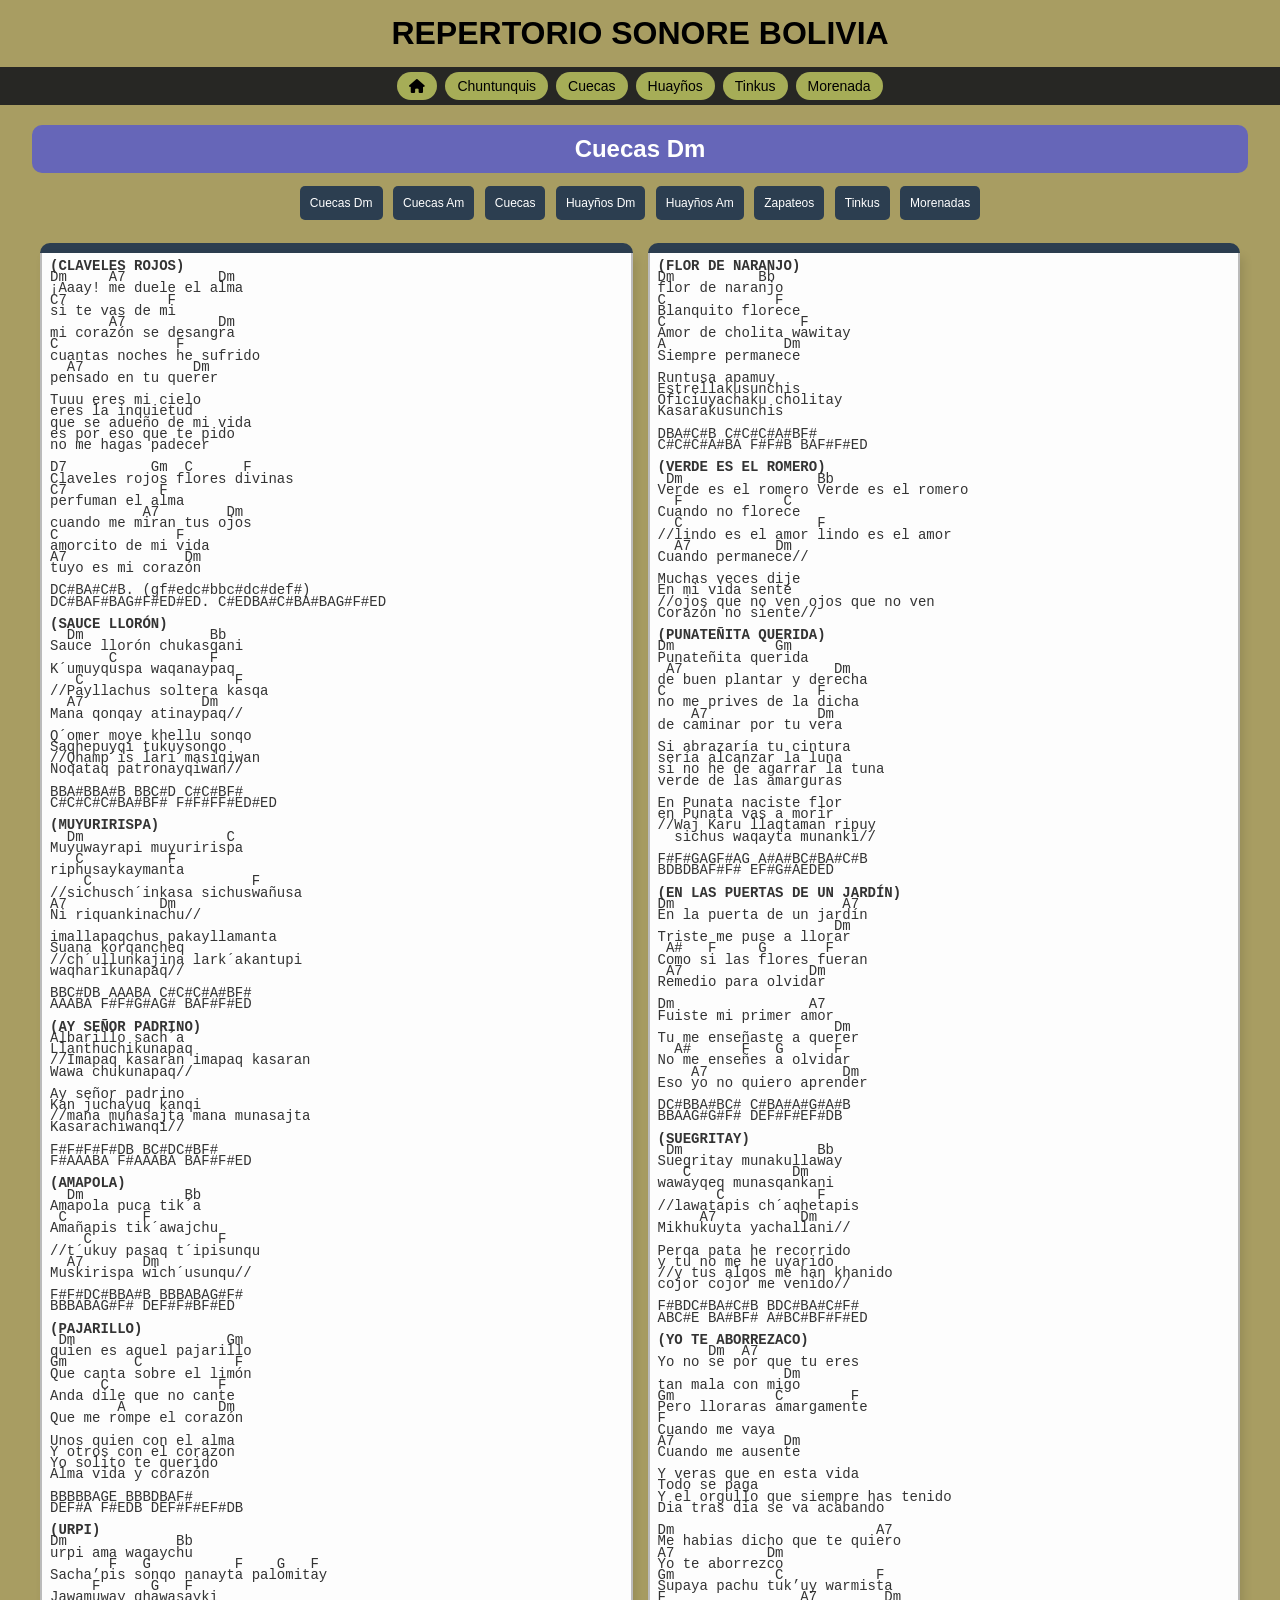
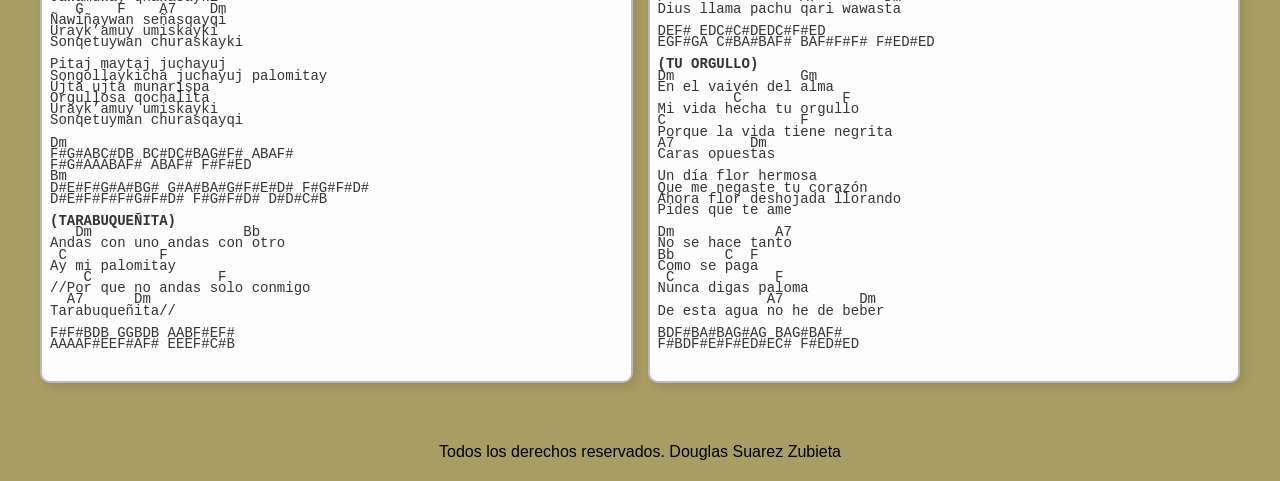
<file: CuecasP.html>
<!DOCTYPE html>
<html lang="es">
<head>
    <meta charset="UTF-8">
    <title>SONORE - Cancionero Dual</title>
    <link rel="stylesheet" href="https://cdnjs.cloudflare.com/ajax/libs/font-awesome/6.5.1/css/all.min.css">
    <meta name="google" content="notranslate">
    <meta name="viewport" content="width=device-width, initial-scale=1.0">
    <link rel="stylesheet" href="style.css">
</head>

<body>
    <header>
        <h1 class="encabezado">REPERTORIO SONORE BOLIVIA</h1>
    </header>

    <nav class="nav">
        <ul> 
            <li><a href="index.html" class="botonI"><i class="fa-solid fa-house"></i></a></li>
            <li><a href="Chuntunquis.html">Chuntunquis</a></li>
            <li><a href="Cuecas.html">Cuecas</a></li>
            <li><a href="Huayños.html">Huayños</a></li>
            <li><a href="Tinkus.html">Tinkus</a></li>
            <li><a href="Morenadas.html">Morenada</a></li>
        </ul>
    </nav>

    <section class="titulo">
        <h2 id="titulo-cancion">Seleccione una canción</h2>
    </section>

    <div class="seleccion-cancion">
        <button onclick="seleccionarCancion('A')">Cuecas Dm</button>
        <button onclick="seleccionarCancion('B')">Cuecas Am</button>
        <button onclick="seleccionarCancion('C')">Cuecas</button>
        <button onclick="seleccionarCancion('D')">Huayños Dm</button>
        <button onclick="seleccionarCancion('E')">Huayños Am</button>
        <button onclick="seleccionarCancion('F')">Zapateos</button>
        <button onclick="seleccionarCancion('G')">Tinkus</button>
        <button onclick="seleccionarCancion('G')">Morenadas</button>
    </div>

    <div class="content-container">
        <div class="hoja-caja">
            <div class="etiqueta-hoja"></div>
            <div id="hoja1-contenido" class="hoja-blanca"></div>
        </div>
        
        <div class="hoja-caja">
            <div class="etiqueta-hoja"></div>
            <div id="hoja2-contenido" class="hoja-blanca"></div>
        </div>
    </div>

    <footer>Todos los derechos reservados. Douglas Suarez Zubieta</footer>

<script>
const repertorio = {
    'A': {
        titulo: 'Cuecas Dm',
        hoja1: `
<b>(CLAVELES ROJOS)</b>
Dm     A7           Dm 
¡Aaay! me duele el alma
C7            F  
si te vas de mi
       A7           Dm 
mi corazón se desangra
C              F
cuantas noches he sufrido
  A7             Dm 
pensado en tu querer

Tuuu eres mi cielo
eres la inquietud
que se adueño de mi vida
es por eso que te pido
no me hagas padecer

D7          Gm  C      F  
Claveles rojos flores divinas
C7           F  
perfuman el alma
           A7        Dm 
cuando me miran tus ojos
C              F
amorcito de mi vida
A7              Dm
tuyo es mi corazón

DC#BA#C#B. (gf#edc#bbc#dc#def#) 
DC#BAF#BAG#F#ED#ED. C#EDBA#C#BA#BAG#F#ED

<b>(SAUCE LLORÓN)</b>
  Dm               Bb
Sauce llorón chukasqani
       C           F   
K´umuyquspa waqanaypaq
   C                  F  
//Payllachus soltera kasqa
  A7              Dm
Mana qonqay atinaypaq//

Q´omer moye khellu sonqo
Saqhepuyqi tukuysonqo
//Qhamp´is lari masiqiwan
Noqataq patronayqiwan//

BBA#BBA#B BBC#D C#C#BF#
C#C#C#C#BA#BF# F#F#FF#ED#ED

<b>(MUYURIRISPA)</b>
  Dm                 C
Muyuwayrapi muyuririspa
   C          F   
riphusaykaymanta
    C                   F  
//sichusch´inkasa sichuswañusa
A7           Dm
Ni riquankinachu//

imallapaqchus pakayllamanta
Suana korqancheq
//ch´ullunkajina lark´akantupi
waqharikunapaq//

BBC#DB AAABA C#C#C#A#BF#
AAABA F#F#G#AG# BAF#F#ED

<b>(AY SEÑOR PADRINO)</b>
Albarillo sach´a
Llanthuchikunapaq
//Imapaq kasaran imapaq kasaran
Wawa chukunapaq//

Ay señor padrino
Kan juchayuq kanqi
//mana munasajta mana munasajta
Kasarachiwanqi//

F#F#F#F#DB BC#DC#BF#
F#AAABA F#AAABA BAF#F#ED

<b>(AMAPOLA)</b>
  Dm            Bb
Amapola puca tik´a
 C         F
Amañapis tik´awajchu
    C               F
//t´ukuy pasaq t´ipisunqu 
  A7       Dm
Muskirispa wich´usunqu//

F#F#DC#BBA#B BBBABAG#F#
BBBABAG#F# DEF#F#BF#ED

<b>(PAJARILLO)</b>
 Dm                  Gm
quien es aquel pajarillo
Gm        C           F
Que canta sobre el limón
      C             F
Anda dile que no cante
        A           Dm
Que me rompe el corazón

Unos quien con el alma
Y otros con el corazon
Yo solito te querido
Alma vida y corazón

BBBBBAGE BBBDBAF#
DEF#A F#EDB DEF#F#EF#DB

<b>(URPI)</b>
Dm             Bb
urpi ama waqaychu
       F   G          F    G   F
Sacha’pis sonqo nanayta palomitay
     F      G   F
Jawamuway qhawasayki 
   G    F    A7    Dm
Ñawiñaywan señasqayqi
Urayk’amuy umiskayki 
Sonqetuywan churaskayki

Pitaj maytaj juchayuj
Songollaykicha juchayuj palomitay
Ujta ujta munarispa 
Orgullosa qochalita
Urayk’amuy umiskayki 
Sonqetuyman churasqayqi

Dm
F#G#ABC#DB BC#DC#BAG#F# ABAF#
F#G#AAABAF# ABAF# F#F#ED
Bm 
D#E#F#G#A#BG# G#A#BA#G#F#E#D# F#G#F#D#
D#E#F#F#F#G#F#D# F#G#F#D# D#D#C#B

<b>(TARABUQUEÑITA)</b>
   Dm                  Bb
Andas con uno andas con otro
 C           F
Ay mi palomitay
    C               F
//Por que no andas solo conmigo
  A7      Dm
Tarabuqueñita//

F#F#BDB GGBDB AABF#EF#
AAAAF#EEF#AF# EEEF#C#B

        `,
        hoja2: `
<b>(FLOR DE NARANJO)</b>
Dm          Bb
flor de naranjo 
C             F
Blanquito florece
C                F
Amor de cholita wawitay
A              Dm
Siempre permanece

Runtusa apamuy
Estrellakusunchis
Oficiuyachaku cholitay
Kasarakusunchis

DBA#C#B C#C#C#A#BF#
C#C#C#A#BA F#F#B BAF#F#ED

<b>(VERDE ES EL ROMERO)</b>
 Dm                Bb
Verde es el romero Verde es el romero
  F            C
Cuando no florece
  C                F
//lindo es el amor lindo es el amor
  A7          Dm
Cuando permanece//

Muchas veces dije
En mi vida senté
//ojos que no ven ojos que no ven
Corazón no siente//

<b>(PUNATEÑITA QUERIDA)</b>
Dm            Gm
Punateñita querida 
 A7                  Dm
de buen plantar y derecha
C                  F
no me prives de la dicha
    A7             Dm
de caminar por tu vera 

Si abrazaría tu cintura 
sería alcanzar la luna 
si no he de agarrar la tuna 
verde de las amarguras 

En Punata naciste flor 
en Punata vas a morir 
//Waj Karu llaqtaman ripuy 
  sichus waqayta munanki//

F#F#GAGF#AG A#A#BC#BA#C#B
BDBDBAF#F# EF#G#AEDED

<b>(EN LAS PUERTAS DE UN JARDÍN)</b>
Dm                    A7
En la puerta de un jardín
                     Dm
Triste me puse a llorar
 A#   F     G       F
Como si las flores fueran
 A7               Dm
Remedio para olvidar

Dm                A7
Fuiste mi primer amor
                     Dm
Tu me enseñaste a querer
  A#      F   G      F
No me enseñes a olvidar
    A7                Dm
Eso yo no quiero aprender

DC#BBA#BC# C#BA#A#G#A#B
BBAAG#G#F# DEF#F#EF#DB

<b>(SUEGRITAY)</b>
 Dm                Bb
Suegritay munakullaway
   C            Dm
wawayqeq munasqankani 
       C           F
//lawatapis ch´aqhetapis
     A7          Dm
Mikhukuyta yachallani//

Perqa pata he recorrido
y tu no me he uyarido
//y tus alqos me han khanido
cojor cojor me venido//

F#BDC#BA#C#B BDC#BA#C#F#
ABC#E BA#BF# A#BC#BF#F#ED

<b>(YO TE ABORREZACO)</b>
      Dm  A7
Yo no se por que tu eres 
               Dm
tan mala con migo
Gm            C        F
Pero lloraras amargamente
F
Cuando me vaya
A7             Dm
Cuando me ausente

Y veras que en esta vida
Todo se paga
Y el orgullo que siempre has tenido
Dia tras dia se va acabando

Dm                        A7
Me habias dicho que te quiero
A7           Dm
Yo te aborrezco
Gm            C           F
Supaya pachu tuk’uy warmista
F                A7        Dm
Dius llama pachu qari wawasta

DEF# EDC#C#DEDC#F#ED
EGF#GA C#BA#BAF# BAF#F#F# F#ED#ED

<b>(TU ORGULLO)</b>
Dm               Gm
En el vaivén del alma
         C            F 
Mi vida hecha tu orgullo
C                F
Porque la vida tiene negrita
A7         Dm 
Caras opuestas

Un día flor hermosa
Que me negaste tu corazón
Ahora flor deshojada llorando 
Pides que te ame

Dm            A7 
No se hace tanto
Bb      C  F 
Como se paga
 C            F 
Nunca digas paloma
             A7         Dm 
De esta agua no he de beber

BDF#BA#BAG#AG BAG#BAF#
F#BDF#E#F#ED#EC# F#ED#ED
        
        `},


    'B': {
        titulo: 'Huayños',
        hoja1: `Aquí puedes llenar toda la HOJA 1..
(Versos iniciales, acordes de intro)`,
        hoja2: `Aquí puedes llenar toda la HOJA 2...
(Quimba, Coros o Punteos)`
    },
    // Agrega aquí de la C a la Q siguiendo el mismo formato
};

function seleccionarCancion(id) {
    const cancion = repertorio[id];
    if(!cancion) return;

    document.getElementById('titulo-cancion').innerText = cancion.titulo;
    
    // Llenado de hojas por separado
    document.getElementById('hoja1-contenido').innerHTML = `<pre>${cancion.hoja1 || ''}</pre>`;
    document.getElementById('hoja2-contenido').innerHTML = `<pre>${cancion.hoja2 || ''}</pre>`;
}

document.addEventListener('DOMContentLoaded', () => seleccionarCancion('A'));
</script>
</body>
</html>
</file>
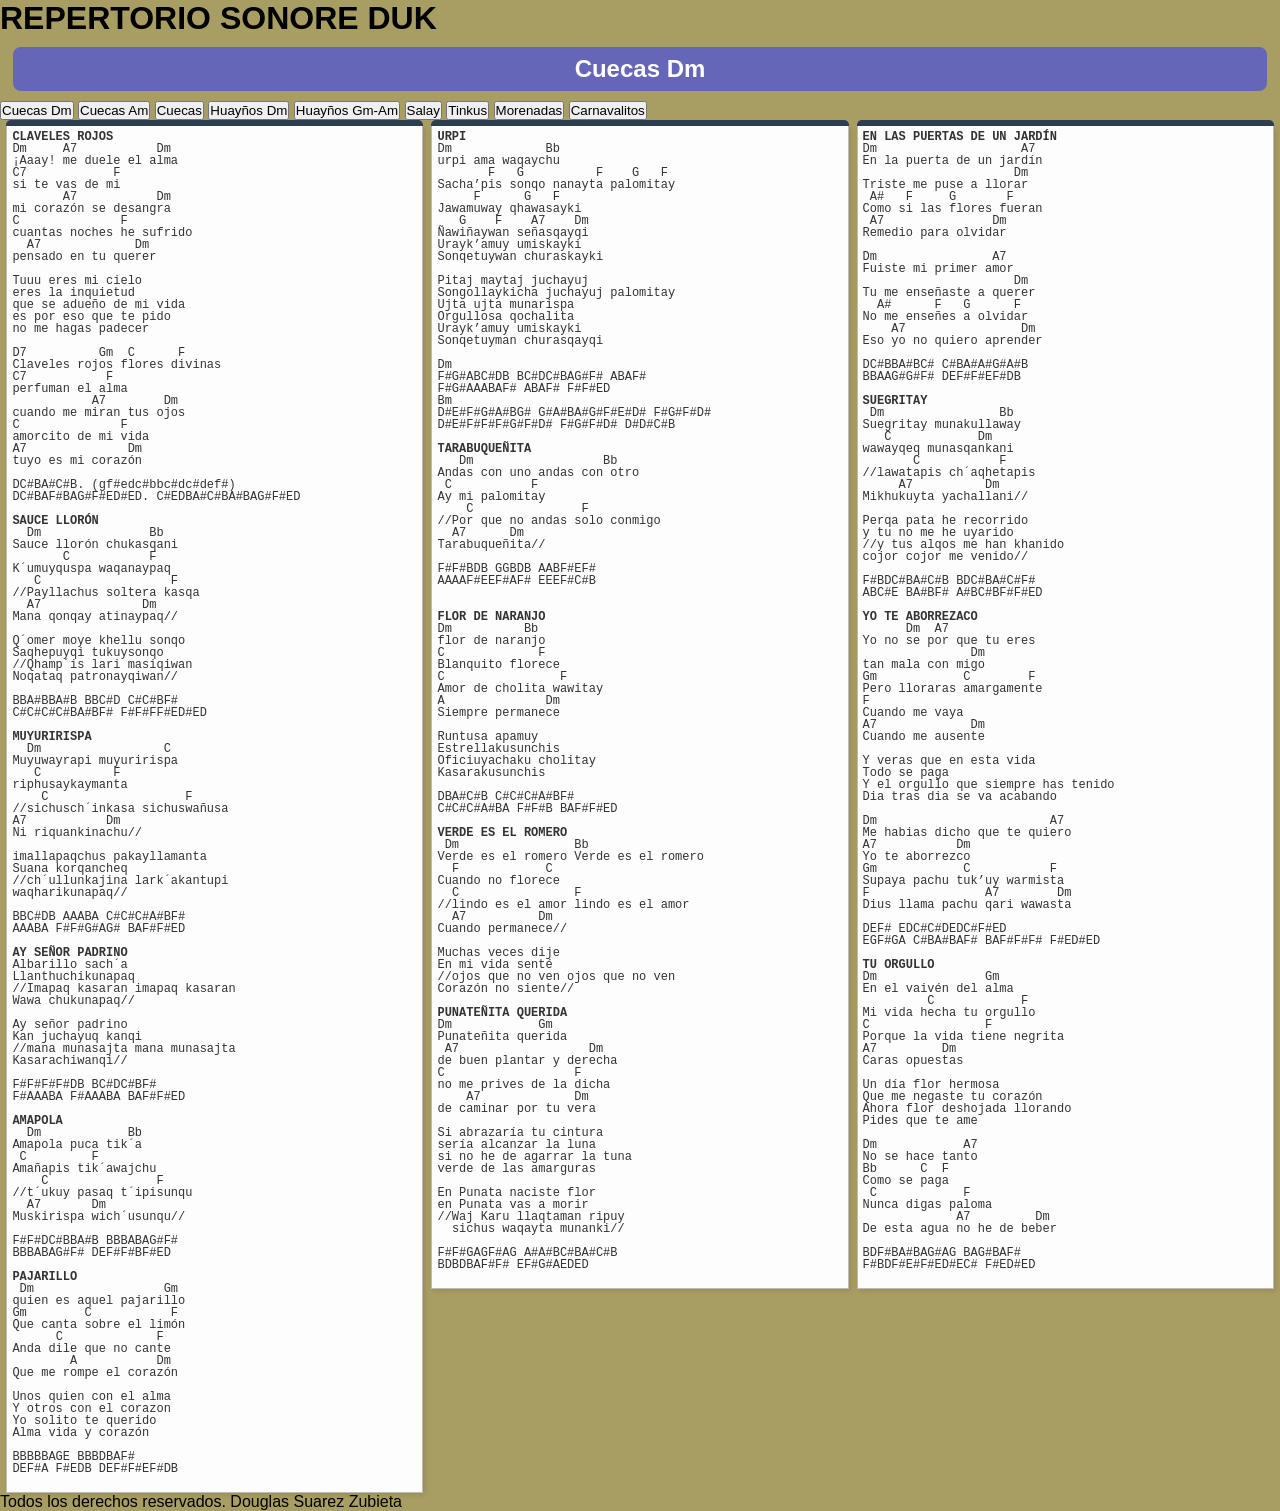
<file: CuecasPP.html>
<!DOCTYPE html>
<html lang="es">
<head>
    <meta charset="UTF-8">
    <title>SONORE - Tríptico</title>
    <link rel="stylesheet" href="https://cdnjs.cloudflare.com/ajax/libs/font-awesome/6.5.1/css/all.min.css">
    <meta name="viewport" content="width=device-width, initial-scale=1.0">
    <link rel="stylesheet" href="stylesPP.css">
</head>

<body>
    <header>
        <h1 class="encabezado">REPERTORIO SONORE DUK</h1>
    </header>

    <section class="titulo">
        <h2 id="titulo-cancion">Seleccione una canción</h2>
    </section>

    <div class="seleccion-cancion">
        <button onclick="seleccionarCancion('A')">Cuecas Dm</button>
        <button onclick="seleccionarCancion('B')">Cuecas Am</button>
        <button onclick="seleccionarCancion('C')">Cuecas</button>
        <button onclick="seleccionarCancion('D')">Huayños Dm</button>
        <button onclick="seleccionarCancion('E')">Huayños Gm-Am</button>
        <button onclick="seleccionarCancion('F')">Salay</button>
        <button onclick="seleccionarCancion('G')">Tinkus</button>
        <button onclick="seleccionarCancion('H')">Morenadas</button>
        <button onclick="seleccionarCancion('I')">Carnavalitos</button>
        </div>

    <div class="content-container">
        <div class="hoja-caja">
            <div class="etiqueta-hoja"></div>
            <div id="hoja1-contenido" class="hoja-blanca"></div>
        </div>
        
        <div class="hoja-caja">
            <div class="etiqueta-hoja"></div>
            <div id="hoja2-contenido" class="hoja-blanca"></div>
        </div>

        <div class="hoja-caja">
            <div class="etiqueta-hoja"></div>
            <div id="hoja3-contenido" class="hoja-blanca"></div>
        </div>
    </div>

    <footer>Todos los derechos reservados. Douglas Suarez Zubieta</footer>

<script>
const repertorio = {
    'A': {
        titulo: 'Cuecas Dm',
        hoja1: `
<b>CLAVELES ROJOS</b>
Dm     A7           Dm 
¡Aaay! me duele el alma
C7            F  
si te vas de mi
       A7           Dm 
mi corazón se desangra
C              F
cuantas noches he sufrido
  A7             Dm 
pensado en tu querer

Tuuu eres mi cielo
eres la inquietud
que se adueño de mi vida
es por eso que te pido
no me hagas padecer

D7          Gm  C      F  
Claveles rojos flores divinas
C7           F  
perfuman el alma
           A7        Dm 
cuando me miran tus ojos
C              F
amorcito de mi vida
A7              Dm
tuyo es mi corazón

DC#BA#C#B. (gf#edc#bbc#dc#def#) 
DC#BAF#BAG#F#ED#ED. C#EDBA#C#BA#BAG#F#ED

<b>SAUCE LLORÓN</b>
  Dm               Bb
Sauce llorón chukasqani
       C           F   
K´umuyquspa waqanaypaq
   C                  F  
//Payllachus soltera kasqa
  A7              Dm
Mana qonqay atinaypaq//

Q´omer moye khellu sonqo
Saqhepuyqi tukuysonqo
//Qhamp´is lari masiqiwan
Noqataq patronayqiwan//

BBA#BBA#B BBC#D C#C#BF#
C#C#C#C#BA#BF# F#F#FF#ED#ED

<b>MUYURIRISPA</b>
  Dm                 C
Muyuwayrapi muyuririspa
   C          F   
riphusaykaymanta
    C                   F  
//sichusch´inkasa sichuswañusa
A7           Dm
Ni riquankinachu//

imallapaqchus pakayllamanta
Suana korqancheq
//ch´ullunkajina lark´akantupi
waqharikunapaq//

BBC#DB AAABA C#C#C#A#BF#
AAABA F#F#G#AG# BAF#F#ED

<b>AY SEÑOR PADRINO</b>
Albarillo sach´a
Llanthuchikunapaq
//Imapaq kasaran imapaq kasaran
Wawa chukunapaq//

Ay señor padrino
Kan juchayuq kanqi
//mana munasajta mana munasajta
Kasarachiwanqi//

F#F#F#F#DB BC#DC#BF#
F#AAABA F#AAABA BAF#F#ED

<b>AMAPOLA</b>
  Dm            Bb
Amapola puca tik´a
 C         F
Amañapis tik´awajchu
    C               F
//t´ukuy pasaq t´ipisunqu 
  A7       Dm
Muskirispa wich´usunqu//

F#F#DC#BBA#B BBBABAG#F#
BBBABAG#F# DEF#F#BF#ED

<b>PAJARILLO</b>
 Dm                  Gm
quien es aquel pajarillo
Gm        C           F
Que canta sobre el limón
      C             F
Anda dile que no cante
        A           Dm
Que me rompe el corazón

Unos quien con el alma
Y otros con el corazon
Yo solito te querido
Alma vida y corazón

BBBBBAGE BBBDBAF#
DEF#A F#EDB DEF#F#EF#DB
        `,
        hoja2: `
<b>URPI</b>
Dm             Bb
urpi ama waqaychu
       F   G          F    G   F
Sacha’pis sonqo nanayta palomitay
     F      G   F
Jawamuway qhawasayki 
   G    F    A7    Dm
Ñawiñaywan señasqayqi
Urayk’amuy umiskayki 
Sonqetuywan churaskayki

Pitaj maytaj juchayuj
Songollaykicha juchayuj palomitay
Ujta ujta munarispa 
Orgullosa qochalita
Urayk’amuy umiskayki 
Sonqetuyman churasqayqi

Dm
F#G#ABC#DB BC#DC#BAG#F# ABAF#
F#G#AAABAF# ABAF# F#F#ED
Bm 
D#E#F#G#A#BG# G#A#BA#G#F#E#D# F#G#F#D#
D#E#F#F#F#G#F#D# F#G#F#D# D#D#C#B

<b>TARABUQUEÑITA</b>
   Dm                  Bb
Andas con uno andas con otro
 C           F
Ay mi palomitay
    C               F
//Por que no andas solo conmigo
  A7      Dm
Tarabuqueñita//

F#F#BDB GGBDB AABF#EF#
AAAAF#EEF#AF# EEEF#C#B


<b>FLOR DE NARANJO</b>
Dm          Bb
flor de naranjo 
C             F
Blanquito florece
C                F
Amor de cholita wawitay
A              Dm
Siempre permanece

Runtusa apamuy
Estrellakusunchis
Oficiuyachaku cholitay
Kasarakusunchis

DBA#C#B C#C#C#A#BF#
C#C#C#A#BA F#F#B BAF#F#ED

<b>VERDE ES EL ROMERO</b>
 Dm                Bb
Verde es el romero Verde es el romero
  F            C
Cuando no florece
  C                F
//lindo es el amor lindo es el amor
  A7          Dm
Cuando permanece//

Muchas veces dije
En mi vida senté
//ojos que no ven ojos que no ven
Corazón no siente//

<b>PUNATEÑITA QUERIDA</b>
Dm            Gm
Punateñita querida 
 A7                  Dm
de buen plantar y derecha
C                  F
no me prives de la dicha
    A7             Dm
de caminar por tu vera 

Si abrazaría tu cintura 
sería alcanzar la luna 
si no he de agarrar la tuna 
verde de las amarguras 

En Punata naciste flor 
en Punata vas a morir 
//Waj Karu llaqtaman ripuy 
  sichus waqayta munanki//

F#F#GAGF#AG A#A#BC#BA#C#B
BDBDBAF#F# EF#G#AEDED
        `,
        hoja3: `
<b>EN LAS PUERTAS DE UN JARDÍN</b>
Dm                    A7
En la puerta de un jardín
                     Dm
Triste me puse a llorar
 A#   F     G       F
Como si las flores fueran
 A7               Dm
Remedio para olvidar

Dm                A7
Fuiste mi primer amor
                     Dm
Tu me enseñaste a querer
  A#      F   G      F
No me enseñes a olvidar
    A7                Dm
Eso yo no quiero aprender

DC#BBA#BC# C#BA#A#G#A#B
BBAAG#G#F# DEF#F#EF#DB

<b>SUEGRITAY</b>
 Dm                Bb
Suegritay munakullaway
   C            Dm
wawayqeq munasqankani 
       C           F
//lawatapis ch´aqhetapis
     A7          Dm
Mikhukuyta yachallani//

Perqa pata he recorrido
y tu no me he uyarido
//y tus alqos me han khanido
cojor cojor me venido//

F#BDC#BA#C#B BDC#BA#C#F#
ABC#E BA#BF# A#BC#BF#F#ED

<b>YO TE ABORREZACO</b>
      Dm  A7
Yo no se por que tu eres 
               Dm
tan mala con migo
Gm            C        F
Pero lloraras amargamente
F
Cuando me vaya
A7             Dm
Cuando me ausente

Y veras que en esta vida
Todo se paga
Y el orgullo que siempre has tenido
Dia tras dia se va acabando

Dm                        A7
Me habias dicho que te quiero
A7           Dm
Yo te aborrezco
Gm            C           F
Supaya pachu tuk’uy warmista
F                A7        Dm
Dius llama pachu qari wawasta

DEF# EDC#C#DEDC#F#ED
EGF#GA C#BA#BAF# BAF#F#F# F#ED#ED

<b>TU ORGULLO</b>
Dm               Gm
En el vaivén del alma
         C            F 
Mi vida hecha tu orgullo
C                F
Porque la vida tiene negrita
A7         Dm 
Caras opuestas

Un día flor hermosa
Que me negaste tu corazón
Ahora flor deshojada llorando 
Pides que te ame

Dm            A7 
No se hace tanto
Bb      C  F 
Como se paga
 C            F 
Nunca digas paloma
             A7         Dm 
De esta agua no he de beber

BDF#BA#BAG#AG BAG#BAF#
F#BDF#E#F#ED#EC# F#ED#ED
        `
    },
    'B': {
        titulo: 'Cuecas Am',
        hoja1: `
<b>CALZÓN DE SEDA</b> 
Am           F
Esa cholita dice que tiene
G            C
calzón de seda
         G       C
//Por saber o saber, 
E7              Am
no se que voy hacer//

La miraría mi negrita
Su piernecita, 
//hasta que rascando se me diga 
toma tu suerte//

C#C#BBA AF#F#AF# G#G#ABC#
//C#C#E BC#A  C#C#BC#AF#//

<b>ATRAPADORITA</b>
Am               F
Senoray akjayki canchu
F           G    C
Ch’aquí wanchisawan
C     D        C
Ama despreciargoaichu
     E            Am
Paipuni ch’ipacusawan

Aunque no soy tan celoso
Pero si nervioso
Inocente palomita
No te burles imillita

Chay wawayki nispa tumparisawanki
Ch’ascañawisitay
//Manachus yachanqui pi supaychus tatan
atrapadorita//

AAAG#F#G#AF# AAABF#E 
C#C#C#BC#BAA C#BAG#ABAF#
AAABC#BAA C#BAG#ABAF#.

<b>ANARRANCHERITA</b>
F
Anarrancherita 
         F    E      D  C
No me mires con desprecio
C          D        C
Yo no voy por tu plata
    D        C
Es por tus ojos 
E7        Am
Paloma mía

DDDDDD DDDC#C#BA 
//ABC#C#C#BA C#C#BA AAG#F#//

<b>CHOLA BANDIDA</b>
Am    G      C
Chola bandida 
G              C
Donde te has ido 
  G                  C
//Con quien te has ido 
        E              Am
Que llorando estoy por ti//

C#F#FF#G#AAG#AB C#C#BC#BC#
BBBBBBBAG#AB C#C#BC#AF#
        
        `,
        hoja2: `
<b>PUÑAL ENVENENADO</b>
Am               C 
Con puñal envenenado
E7              Am 
Atravesaste mi pecho
G7  
//Ondas huellas has dejado
C              E7          Am 
En mi corazón desecho de amor//

Al cielo pido la muerte
Y el no me la quiere dar
//Me parece que hasta el cielo
Se goza y se goza de verme llorar//

Am                    E7
Dime, dime si me quieres
                    Am 
O si voluntad me tienes
   G7  
//Donde caben voluntades
C                E7         Am 
El amor también, ya puede caber//

F#G#AG#ABC#C# C#BA#BAG#AA 
DC#BBBA#BG# EDC#C#C#BA#BAG#A

<b>SOLEDAD</b>
intro: Am G F E7; Dm C E7 Am//
     E7       Am
Soledad, Soledad
                        E7
esta noche estoy muy triste
                       Am
se me ha ocultado la luna
  Am   G      F      E7
//y no cabe duda alguna
                          Am
que se fue por que te fuiste//

Soledad, Soledad
en la soledad de mi alma
llorare mi desventura
//si el orgullo me dio calma
que se acabe mi amargura//

Si solo estoy aquí
sin tu querer mi bien
//si algún día tu volvieras
a devolverme la calma//

<b>DESAGARRADO</b>
 Am      E
Desgarrado
            Am
siento mi pecho
   G                     C               
//Por los males y los agravios 
 E7              Am
que tu me has hecho //

Am              E7              
Llorare continuamente 
           Am
mi desventura
G           C        
Tu gozando mientras 
         E7           Am
yo pobre sufro y padezco 

        `,
        hoja3: `
<b>UNA PENA TENGO YO</b>
 Am             E7
Una pena tengo yo                 
                  Am
Y a nadie le importa 
 G                 C
Que me importa de nadie 
      E7              Am
Si a nadie le importo yo

No quiero humillaciones
No quiero compasión
Solo solo he nacido
Solito voy a morir

<b>CARRITO CARBONERO</b>
C                    G7
No creas por que yo canto
                     C
Tengo el corazón alegre
F                     G7
Yo soy como el pobre cisne 
                       C
Que cuando canta se muere

Yo no soy un tren de carga 
Yo no llevo pasajeros
Solo la llevo a mi negra 
En carrito carbonero

<b>PALOMITAY</b>
 Am     G
Palomitay,
       F            C
mayllatataj purisanki 
        F             C         
//Mana chay purisqayqipi 
    E7               Am
Sonqetuy wan tinkurqanqi //
                     
        F
Nogataqaq, saqewanqi
      C           G.         C
ñak´arispa purinaypaj palomitay
         F              C
//Mana chay sonqoyqi nanan 
       E7          Am
chicamuna kusgaymanta//


        `
    },
    'C': {
        titulo: 'Cuecas',
        hoja1: `
        
        
        `,
        hoja2: `
        
        `,
        hoja3: `
        
        `
    },

    'D': {
        titulo: 'Huayños Dm',
        hoja1: `
CUATRO ESTAMOS 
  Bb                           C         F
//Cuatro estamos en tu puerta
                   G             F
y los cuatro te queremos
G          F    A     Dm
ay amorosa palomita (bis)//

  Bb                   C.      F
//Escógete de los cuatro
                      G       F
y los demás nos iremos
G          F    A     Dm
ay amorosa palomita//

F           G               F             G           F
Tu estarás durmiendo en cama caliente
  Bb                      C.     F
//y yo pobre desgraciado 
                       G               F
dándome diente con diente
G          F.        A     Dm
ay amorosa palomita (bis)//

BA#BA#BA#BA  F#G#AABAG#F# A#A#BC#BF#F#ED//
AABAG#F#  AABAG#F#  BA#BA#BA#BA
F#G#AABAG#F#  A#A#BC#BF#F#ED//

HOY ESTOY AQUI
Dm               Bb   C                F 
Hoy estoy aquí, mañana me voy,
Bb.              F          A7            Dm 
pasado mañana dónde ya estaré

Hoy estoy aquí, mañana me voy
pasado mañana donde ya estaré

 C7                          F 
Cartitas recibirás, retratos encontrarás,
Bb.                 F       A7          Dm 
pero a mi persona nunca la verás

F#F#BA#B DBAF#A DBAF#B AF#F#F#ED//
C#EEEED#E F#AAAAG#A. DBAF#B AF#F#F#ED//


GRACIAS A DIOS
Dm.            Bb.        C    F
Gracias a dios soy soltero 
            G.          F
Viditay soy soltero

Bb.            F.                  G F
Que les importa si me alegro
F.                                    A.      Dm
Si me emborracho es con mi plata

C.          F.             C.        F
En esta banda en la otra banda
C         F.                              A.     Dm
La alegria es la que manda palomitay

F#F#F#B BBBA AAB G#ABF#
BAG#A AAABF# AAAG#F#F#ED//
//F#EF#EE F#EDEE AAAAAG#A BAF#F#ED//

SALE EL SOL
F.                     Dm.            F
Sale el sol siguen chupando
Bb                           C.        F
Sale la luna siguen tomando
F                       Dm.         F
Que será de estos borrachos
F                      C       A      Dm
Tan queridos y abandonados

Dm.             F
Si si negrita linda
C.                       F
Si si tu eres mi amor
Dm.                       F
Contigo me van celando 
C                A.  Dm
Contigo me casaré

F#AA ABF#ED F#BBB BBDBAF#
AAA ABF#ED BF#F#F# EEEDB//
// F#F# F#F#EF#F#  EEDDBD
F#F#F# F#F#EF#F# EEEDDDB//

BASTA CORAZÓN
Dm                          A#
//Basta corazón no llores
                                  F 
tu vida no tiene remedio,
                                       A  Dm 
tu vida no tiene perdón, corazón.//

A#                                     F         A#
//En vano me vas cautivando, corazón
                                     F      A  Dm 
ingrata teniendo tu dueño, corazón.//


//Me han dicho que aun me sientes                                 
aunque lo sientas no me importa
Aunque me olvides no me importa corazón.//

//Si el destino no ha querido, corazón
que yo a ti te pertenezca, corazón.//


//Me pides volver no puedo                           
no ´puedo por que no te quiero
no quiero por que me engañaste, corazón.//

//Seré pobre pero sincero, corazón
Serás bonita pero ingrata, corazón//.

DEF#EF# DED DDBBAF#BBA AAF#F#EDEF#D DBB
F#BBBABBA BBD BBAF#F#EF#D DBB//

ESTOY LLORANDO
//Estoy llorando amargamente
Por una chica que no me quiere//

//Te quiero dice, te adoro dice
Pero más tarde, adiós me dice//

DDDEB DDDEB AAABF# AF#EDB
F#F#F#ED AAABF#  F#AABF# F#EDDB

        
        `,
        hoja2: `
CARIPUYO TORRECITA
 Bb.                             F
Delincuente soy, señores,
Bb.                           F
Prisionero he de morir.
F.                             C.      F
Nada más que por quererte
F.                     A.             Dm
Mi sentencia he de cumplir.

F.                              C.      F
Kawsaptiqam kawsallaytaq,
Bb.                             F
Wañuptiywa ñupullaytaq,
Bb.    F.         C.            F
Pipis maypis munasuptin
F.                     A.       Dm
Sunqun kutichipullaytaq.

Caripuyo torrecita,
Colcha mayu qhawarispa
Warmita munana kasqa
Sonqonchikta tapurispa.

DC#BBBBBDA DC#BBBBDA
ABAF# F#F#ED DDEF# F#EDB//
F#F#F#F#F#ED DC#BBBC#DA BAF#F#F#F#ED DDEF#F#EDB//

HE VENIDO NO HE VENIDO
A#
Esta calle voy pasando 
                   C               F
He venido, no he venido 
Escribiendo las paredes 
                           A.    Dm
Solo por verte he venido 

Solo por verte llorando
He venido no he venido 
Hasta mi poncho he perdido 
Solo por verte he venido 

A#.            C.           F
He venido no he venido 
A#.            C.            F
He venido no he venido 
Hasta mi poncho he perdido 
                       A.       Dm
Solo por verte he venido / /

BC#DBBABF# BC#D DEDBA
F#F#EDDEF#A BAF#F#EEDB

BC#D DEDBA BC#D DEDBA
F#F#EDDEF#A BAF#F#EEDB

QUE LE VOY HACER A ESA MUJER
//Que le voy hacer a esa mujer
Que le voy hacer 
la voy a matar la voy a matar//

//Puesto que en el mundo
Hay otra mejor 
Puesto que en el mundo 
Saben amar//

BA#BA#B A#BC#DB
BA#BA#B C#DBAF# EDDEF#
AG#F#G#A AAG#BA
AG#F#G#A ABF#ED

CIERREN LA PUERTA
F
Cierren la puerta Échenle llave
                                A7.       Dm
Que de esta fiesta nadie se va //

  G.        F.       G.             F
Salud amigos copas en mano
  G.             F.         A7            Dm
Brindemos juntos por la amistad //

A#.                C             F
Arriba arriba, abajo abajo
G.                     F
al centro al centro, salud
  A7.            Dm
y luego adentro ------------//

C.                             F
saca saca saca saca tu
A7.                              Dm
tuma tuma tuma tuma tu//

C.                F
Toma toma toma no más
C.                F
Toma toma toma no más
G.               F 
Toma toma toma no más 
A7                     Dm
Que viva la fiesta

F#BBBA#B F#AAAABF# 
F#AAAG#BF#F#A F#EDC#B

PATITO DE LA LAGUNA
Ay patito patito
Patito de la laguna
Tu no más tienes la culpa
Para mi perdición

Imaq paqchus niwarqanqi
Muna kuyqinispa
Kunan Tajina waqaspa
Saque naway qipaq

No puedo olvidar linda cholita
Tus besos y tus caricias negrita
Tengo que llorar linda cholita
Recordando tus palabras negrita

F#F#F#F# F#EF#   F#BAF#F#F#EA
EEEDDDBA   F#F#EF#DB
BC#DEF#F# BAF#EA
ABF#F#F#EA EDB

ME HE RESIGNADO
 F                                       F
//Me he resignado a olvidarte
 Bb                                    Bb
Me he resignado a perderte
Bb                                C             F
Porque nuestro amor es imposible
                      A7               Dm 
Es mejor que todo se acabe//

Bb           F        Bb          C   F
De nada vale haberte amado
                                    A7   Dm
Si nunca supiste comprenderme
Bb        F       Bb          C   F
Ahora solo queda un camino
                                      A7          Dm
Que los dos quedemos como amigos

Recuerda que yo te quise 
Recuerdo que yo te he amado
Pero tu en cambio no comprendiste
Hiciste mi vida imposible 

Yo no te culpo ni te maldigo
De lo contrario que seas feliz 
A Dios le pido tu buena suerte 
Ya que con migo no la tuviste

Sin maldecir ni guardar rencores
A Dios le pido tu buena suerte
Sigue tu rumbo por dio de tu quieras 
Entre tu y yo todo a terminado

DDEF#F#F#EF# F#F#ABBBAB
DDDBBAAABF# AAAF#F#EDDB

BDDBB BAABF# F#AAF#F#F#EDBD
BDDBBBAABF# F#AAF#F#F#EDDB

F#F#EF#BBBABAF# F#F#EF#F#EDDBD
F#F#EF#BBBABAF# F#F#EF#F#EDDBB


        `,
        hoja3: `
 ORGULLOSA POCOATEÑA
//Orgullosa linda Pocoateña
Tu eres culpable de mi sufrimiento//
//Después del gusto y puesta la dicha
Sin motivo me has abandonado//

//Yo no quiero cintita y rosada
De una chica triste y amargada//
//si la he querido si la he adorado
Solamente por enamorado//

BC#DBBC#DBAF# F#AAAF#EF#F#EDB
F#F#EDB BBBBAF#  F#AAF#EF#F#EDB

DONATA
//Donata bonita traidorita
Donde estas que haces palomita
Tanto tiempo te busco llorando
Ay que mala suerte
Ay porque me has abandonado//

//Qawaychaj imachay qullanitaq
Ripuytapis qonqa pullanitaq
Maylla pitaj qansianqui Donata
Ay imanasajtaj
Cholita caripuyeñita//

AAB AAB F#F#ED
BBD AAB F#F#EF#
AAB AAB F#ED
AABAF#D
F#F#A EEF#EDB

CANTO BAILO ME DIVIERTO
Canto bailo y me divierto
Como para que me muera
Tan cortita esta vida
Esta vida traicionera

//Llakuchu waqaini karqa 
Rumichu sonqoyqi karqa
Mana munayqichu nispa
Saqe puna wayqi karqa//

F#EDDEEED F#AF#ABBBA
F#EDDEEED F#EDDEEDB

MARIPOSITA
//Mariposita, mariposita
Quién te ha dicho que soy casado//
//Soy casado por esta noche
Soy soltero toda la vida//

//Yuyariquspa waqarikuni
Mamay tatay wañupusqanta//
//mamay tatay wañupusqanta
Jallp´a sonqoman tukusqanta// 

F#F#F#BB BBBAF#
AF#F#F#EEEDB

AF#F#F#EEEAF#
AF#F#F#EEEDB

CERVECITA BLANCA

Cervecita blanca que me haz embrujado
Me esta subiendo a mi cabeza
Cuando estoy borracho que celos que tengo
Hasta de mi sombra yo te estoy celando

Kay paña makeyqa
Jarra aysarisqa
Kay llok´e makeyqa
Tutuma okharisqa
Kay kantinapi
Qhanta reqserqayqu
Ay amorcito ama neqawaychu

AAAABA AAF#F#ED  DDDED  BAABF#
F#AAABA AAF#F#ED. AAAABA F#F#EEDB

VILEY VILEÑO


BB BBBBAF# DBBBBBAF#
F#F#EDD AF#D. AF#GDD EEDB

EL AMOR SE PESA

TACACOMEÑA

PUÑAL EN EL PECHO

        `
    },

    'E': {
        titulo: 'Huayños Gm-Am',
        hoja1: `
<b>TU ABANDONO</b>
  Gm                              D# 
//Me dices que te vas Pues anda vete
                    F7.            Bb   
Ya no vuelvas a cruzarte en mi camino//

                         D#       C  Bb 
Te quise con gran pasión yo no lo niego
                                 C  Bb
Tu fuiste mi adoración mi único anhelo
                        D#       C   Bb 
Hoy que te alejas de mi será muy triste
                                D7 Gm  
Mas tarde como olvidar muestro cariño

//Cuando te conocí me prometiste
Juraste quererme siempre eternamente//

No comprendo la razón de tu abandono
Puesto a que nunca te di ningún motivo
Será talvez por causa de mi pobreza
Si es así vete no más busca riquezas

No quiero que te cruces en mi camino
Porque nunca fuiste fiel con mi cariño
Yo buscare otra mejor que te comprenda 
Que sepa querer y amar sin condiciones.

//GGGGGB BBAAE. DEEEEEA GEEDEB//
BDDDDDE EEDEB. GBBBBAB BAGEG
BDDDDDE EEDEB. GBBBBAB BAAGE

GBBBBAB BBBDB. GBBBBAB BAGEG 
GBBBBAB BBBEB. GBBBBAB BAAGE

<b>PALOMA DEL ALMA MÍA</b>
  Bb                     F
//No habia podido olvidarte
Cm                Gm
paloma del alma mia//
//crei ser tu amor perdido
cuando no estabas conmigo//

        F                        Gm 
   Viditaaaay, paloma del alma mia,
        F                        Gm 
   Viditaaaay, paloma del alma mia,

//Hace poco prometiste
que nunca me olvidarias//
//que tus ojos, tu sonrisa
solo yo disfrutaria//

   //Viditaaaay, paloma del alma mia//

//Haciendo caso a tus promesas
se disipaban mis tristezas//
//hoy solo vivo del recuerdo
de aquellos bellos momentos//

   Viditaaaay, paloma del alma mia 

EBBBDDEA F#AAAGGF#E //
EGGGGABA AAAAABCB 
BBBBBDEA  AAAGGF#F#E 
//EEBA F#AAAGGF#E//


<b>CLAVELITO</b>
  Bb
//Clavelito clavelito
  F                           D# A#
me he de ir por el camino mas triste 
           D7   Gm
ya no me has de ver//

A#           D#             A#
 Me he de ir ya no he de volver 
A#              F      A#
y en la puerta de tu casa 
         D7     Gm
ya no me has de ver// 

Chunkachus ñawisnin Kanma
Me de ir
Chunkantin manta waqayman
Ya no me haz de ver

Me de ir 
Ya no he de volver
En la puerta de tu casa
Ya no haz de ver

GBBBBAG C#D#E GBBBBBAG F#GAF#E 
BAG EEEDB GBBBBBAG F#GAF#E 

        `,
        hoja2: `
PUTUKUN

QUIEN TE HA DICHO


SUEGRA BANDIDA
//Bajo la rama de un cerro lejano
Tuve una novia de nombre Fulana
Era bonita era pretenciosa
Ni en la tumba yo podré olvidarla//

//Chay vieja maman casado niwaska
Supay apachu chay mala lenguata
Yo soy soltero iskay wawasniyuj
Si es que caso a de ser con su hija//


DE LA LAGUNITA
//De la lagunita sale la Lunita
Para mi no falta otra palomita//
//Esos tus ojos esa tu mirada
Tienen la culpa para mi perdición//


AMOROSA PALOMITA
//zambitay color canela//
Ojitos de piligrana
Ay amorosa palomita

//Prima hermana va en la luna//
Lucero de la mañana
Ay amorosa palomita

//Amorosa palomita
Amorosa palomita
Quien del barrio tan bonita
Ay para mi compañerita//

EL BORRACHITO
//El día lunes me había tomado Carraspa
Hasta las patas me había tomado//

//Cerveza diciendo Chichita diciendo
Agua de chuño me había tomado//

//El día martes me había tomado Caraspa
Hasta la patas me había tomado//

//La puerta diciendo Pelota diciendo
Hasta mi suegra la había pateado//

//El día viernes me había tomado Caraspa
Hasta la patas me había tomado//

//Soltera diciendo Viudita diciendo
A una casada me había llevado//

COLQUECHACAMANTA
//Desde lejos he venido
Solamente por quererte palomita

//Solamente por quererte
Solamente por amarte palomita//

//Colquechacamanta
Cerró potosino 
cerca llañacasqa
capital Sucreman//

YOTALEÑA

        `,
        hoja3: `
Pensiones
   G
//Sabes que te quiero sabes que te amo
 D
Con todita el alma robar corazones
                       F#7
Después del gusto
                          Bm
Te paso pensiones//

//Durazno tikita flor tani tani
vidayki seguro piwanpis kasaray
Después del gusto 
Te paso pensiones//


//La china la china cristal bola china
Kay chucha imilla chica vale china
Después del gusto
Te paso pensiones//

//kaytachu pasarqa jabón karqasniyuq
Kakacha killapi nailon medias niyuq
Después del gusto
Te paso pensiones//


//Negrita adorada sabes que te quiero
Con todita el alma robar corazones
Después del gusto
Te paso pensiones//

//Estudiante kaspa imata qoyqiman
Cuadernuy patapi hebergokuykiman
Después del gusto
Te paso pensiones//        


        `
    }

};

function seleccionarCancion(id) {
    const cancion = repertorio[id];
    if(!cancion) return;

    document.getElementById('titulo-cancion').innerText = cancion.titulo;
    
    // Carga las 3 columnas
    document.getElementById('hoja1-contenido').innerHTML = `<pre>${cancion.hoja1 || ''}</pre>`;
    document.getElementById('hoja2-contenido').innerHTML = `<pre>${cancion.hoja2 || ''}</pre>`;
    document.getElementById('hoja3-contenido').innerHTML = `<pre>${cancion.hoja3 || ''}</pre>`;
}

document.addEventListener('DOMContentLoaded', () => seleccionarCancion('A'));
</script>
</body>
</html>
</file>
<file: style.css>
* {
    margin: 0;
    padding: 0;
    box-sizing: border-box;
}

body {
    background-color: rgb(168, 157, 98);
    font-family: 'Segoe UI', Tahoma, Geneva, Verdana, sans-serif;
}

.encabezado {
    text-align: center;
    padding: 15px;
}

.titulo {
    background: rgb(102, 102, 184);
    padding: 10px;
    color: white;
    text-align: center; 
    margin: 10px auto;
    width: 95%;
    border-radius: 10px;
}

.nav {
    background-color: rgb(39, 39, 36);
    width: 100%;
    margin-bottom: 20px;
}

.nav ul {
    list-style: none;
    display: flex;
    justify-content: center;
    flex-wrap: wrap;
    padding: 10px;
}

.nav a {
    background-color: rgb(166, 173, 87);
    color: black;
    text-decoration: none;
    padding: 6px 12px;
    margin: 4px;
    border-radius: 15px;
    font-size: 14px;
}

.seleccion-cancion {
    text-align: center;
    margin-bottom: 20px;
}

.seleccion-cancion button {
    background-color: #2c3e50;
    color: white;
    border: none;
    padding: 10px;
    margin: 3px;
    border-radius: 5px;
    cursor: pointer;
    font-size: 12px;
}

/* CONTENEDOR DUAL */
.content-container {
    display: flex;
    flex-direction: row;
    flex-wrap: nowrap; /* Mantiene las dos hojas juntas */
    gap: 15px;
    width: 98%;
    max-width: 1200px;
    margin: 0 auto;
    padding-bottom: 40px;
}

.hoja-caja {
    flex: 1;
    display: flex;
    flex-direction: column;
}

.etiqueta-hoja {
    background-color: #2c3e50;
    color: white;
    text-align: center;
    font-weight: bold;
    padding: 5px;
    border-radius: 10px 10px 0 0;
    font-size: 14px;
}

/* Contenedor de la hoja - Reducimos el padding para ganar espacio */
.hoja-blanca {
    background-color: #fdfdfd;
    border: 2px solid #bbb;
    border-top: none;
    border-radius: 0 0 10px 10px;
    padding: 8px; /* Antes era 15px, ahora es más compacto */
    min-height: 600px;
    box-shadow: 4px 4px 10px rgba(0,0,0,0.1);
}

/* Texto de las canciones (Letras y Acordes) */
pre {
    white-space: pre-wrap;
    font-family: 'Courier New', Courier, monospace;
    font-size: 14px; /* Bajamos de 16px a 14px */
    line-height: 0.8; /* Bajamos de 1.5 a 1.2 (espaciado más pegado) */
    color: #333;
    margin: 0;
}

/* Ajuste para pantallas pequeñas (Celulares) */
@media (max-width: 768px) {
    pre {
        font-size: 11px; /* Letra más pequeña en móvil para que no se corte */
        line-height: 1.1; /* Espaciado mínimo en móvil */
    }
    .hoja-blanca {
        padding: 5px;
    }
}

footer {
    text-align: center;
    padding: 20px;
}
</file>
<file: stylesPP.css>
* {
    margin: 0;
    padding: 0;
    box-sizing: border-box;
}

body {
    background-color: rgb(168, 157, 98);
    font-family: sans-serif;
}

/* Encabezado */
.titulo {
    background: rgb(102, 102, 184);
    color: white;
    text-align: center; 
    padding: 8px;
    margin: 10px auto;
    width: 98%;
    border-radius: 8px;
}

/* CONTENEDOR TRÍPTICO */
.content-container {
    display: flex;
    flex-direction: row;
    flex-wrap: nowrap; /* Mantiene las 3 columnas en una fila */
    gap: 8px;         /* Espacio mínimo entre páginas */
    width: 99%;
    max-width: 1400px;
    margin: 0 auto;
}

.hoja-caja {
    flex: 1; /* Divide el espacio en 3 partes iguales */
    display: flex;
    flex-direction: column;
}

.etiqueta-hoja {
    background-color: #2c3e50;
    color: white;
    text-align: center;
    font-size: 11px;
    padding: 3px;
    border-radius: 5px 5px 0 0;
}

.hoja-blanca {
    background-color: #fdfdfd;
    border: 1px solid #bbb;
    border-top: none;
    padding: 5px;      /* Espacio interno reducido */
    min-height: 500px;
    box-shadow: 2px 2px 5px rgba(0,0,0,0.1);
}

/* TEXTO DE CANCIONES (REDUCIDO) */
pre {
    white-space: pre-wrap;
    font-family: 'Courier New', Courier, monospace;
    font-size: 12px;   /* Tamaño más pequeño para que quepa en 3 columnas */
    line-height: 1.0;  /* Espaciado mínimo */
    color: #333;
}

/* Ajuste para pantallas pequeñas (Celulares) */
@media (max-width: 768px) {
    pre {
        font-size: 10px; /* Muy pequeño en móvil para no romper el tríptico */
        line-height: 0.9;
    }
    .content-container {
        gap: 3px;
    }
}
</file>
